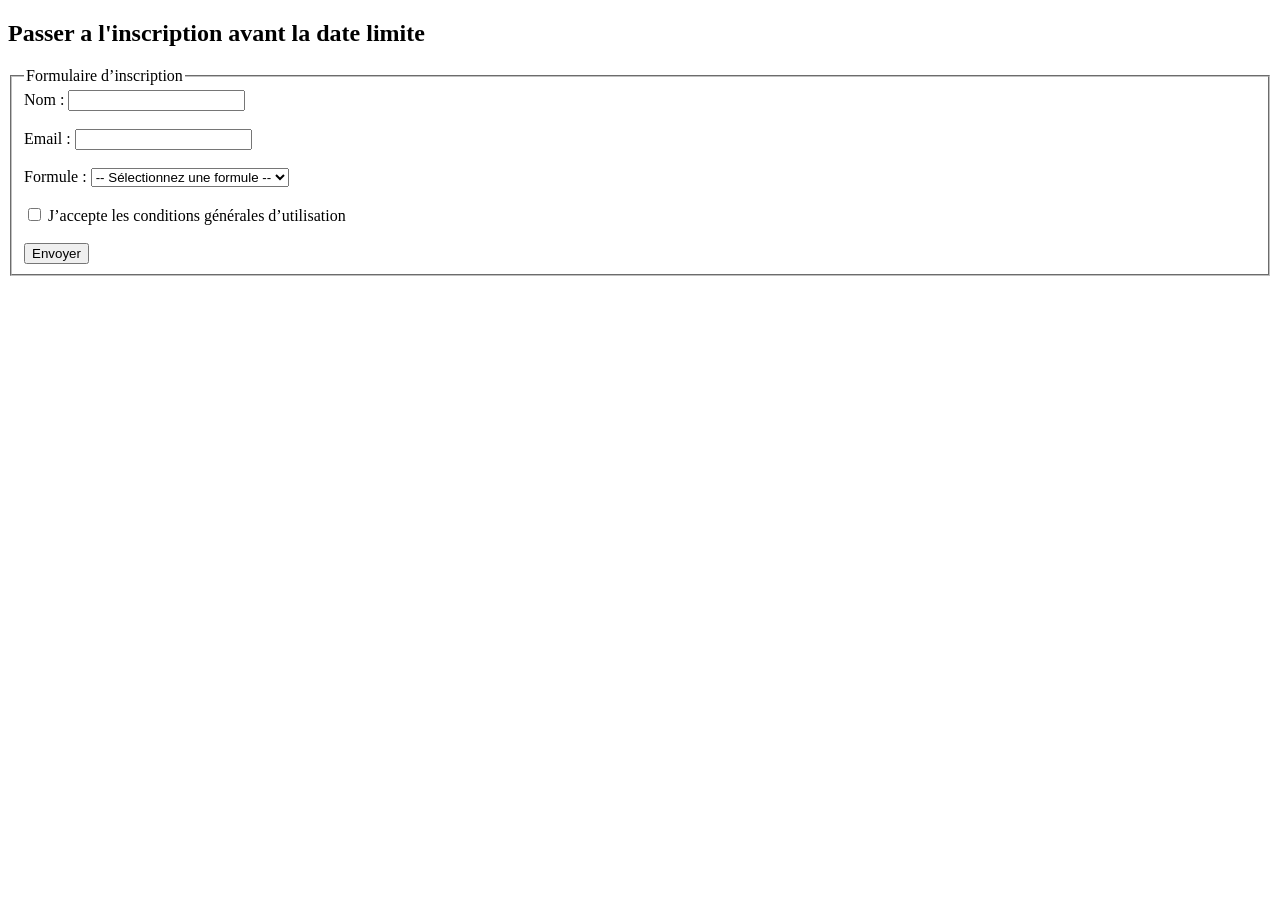
<file: inscriptions.html>
<!DOCTYPE html>
<html lang="fr">
<head>
  <meta charset="UTF-8">
  <title>inscriptions</title>
</head>

<body>
<header>


</header>
<main>
    <section id="inscription">
      <h2>Passer a l'inscription avant la date limite</h2>
      <form action="#" method="post">
        <fieldset>
          <legend>Formulaire d’inscription</legend>

          <label for="nom">Nom :</label>
          <input type="text" id="nom" name="nom" required><br><br>

          <label for="email">Email :</label>
          <input type="email" id="email" name="email" required><br><br>

          <label for="formule">Formule :</label>
          <select id="formule" name="formule" required>
            <option value="">-- Sélectionnez une formule --</option>
            <option value="etudiant">Étudiant</option>
            <option value="entrepreneur">Entrepreneur</option>
            <option value="professionel">Professionel</option>
          </select><br><br>

          <label>
            <input type="checkbox" name="cgu" required>
            J’accepte les conditions générales d’utilisation
          </label><br><br>

          <button type="submit">Envoyer</button>
        </fieldset>
      </form>
    </section>


</main>

<footer>


</footer>

    </body>
    </html>
</file>
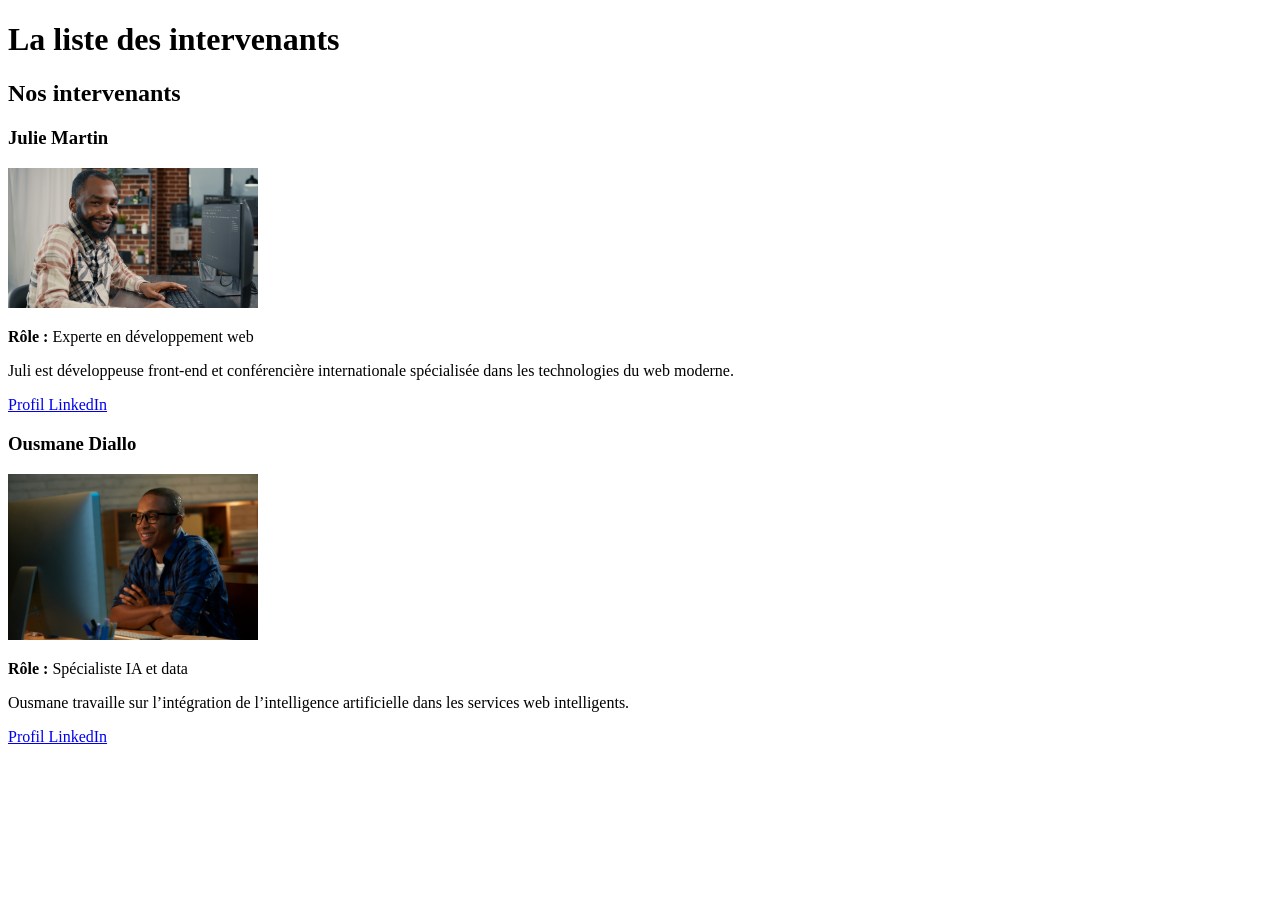
<file: intervenants.html>
<!DOCTYPE html>
<html lang="fr">
<head>
  <meta charset="UTF-8">
  <title>Intervenants</title>
</head>

<body>
<header>
    <h1>La liste des intervenants</h1>


</header>
<main>
    <section>
        <h1> Nos intervenants</h1>

        <article>
        <h3>Julie Martin</h3>
        <img src="images/martin julie.jpg" alt="Photo de Julie Martin" width= "250">
        <p><strong>Rôle :</strong> Experte en développement web</p>
        <p>Juli est développeuse front-end et conférencière internationale spécialisée dans les technologies du web moderne.</p>
        <p><a href="https://www.linkedin.com/in/mouhamed-s%C3%A8ne-digitalinnovation/">Profil LinkedIn</a></p>
      </article>
               
       <article>
        <h3>Ousmane Diallo</h3>
        <img src="images\diallo.jpg" alt="Photo de Ousmane Diallo" width= "250">
        <p><strong>Rôle :</strong> Spécialiste IA et data</p>
        <p>Ousmane travaille sur l’intégration de l’intelligence artificielle dans les services web intelligents.</p>
        <p><a href="https://www.linkedin.com/in/mouhamed-s%C3%A8ne-digitalinnovation/">Profil LinkedIn</a></p>
      </article>

    </section>


</main>

<footer>


</footer>

    </body>
    </html>
</file>
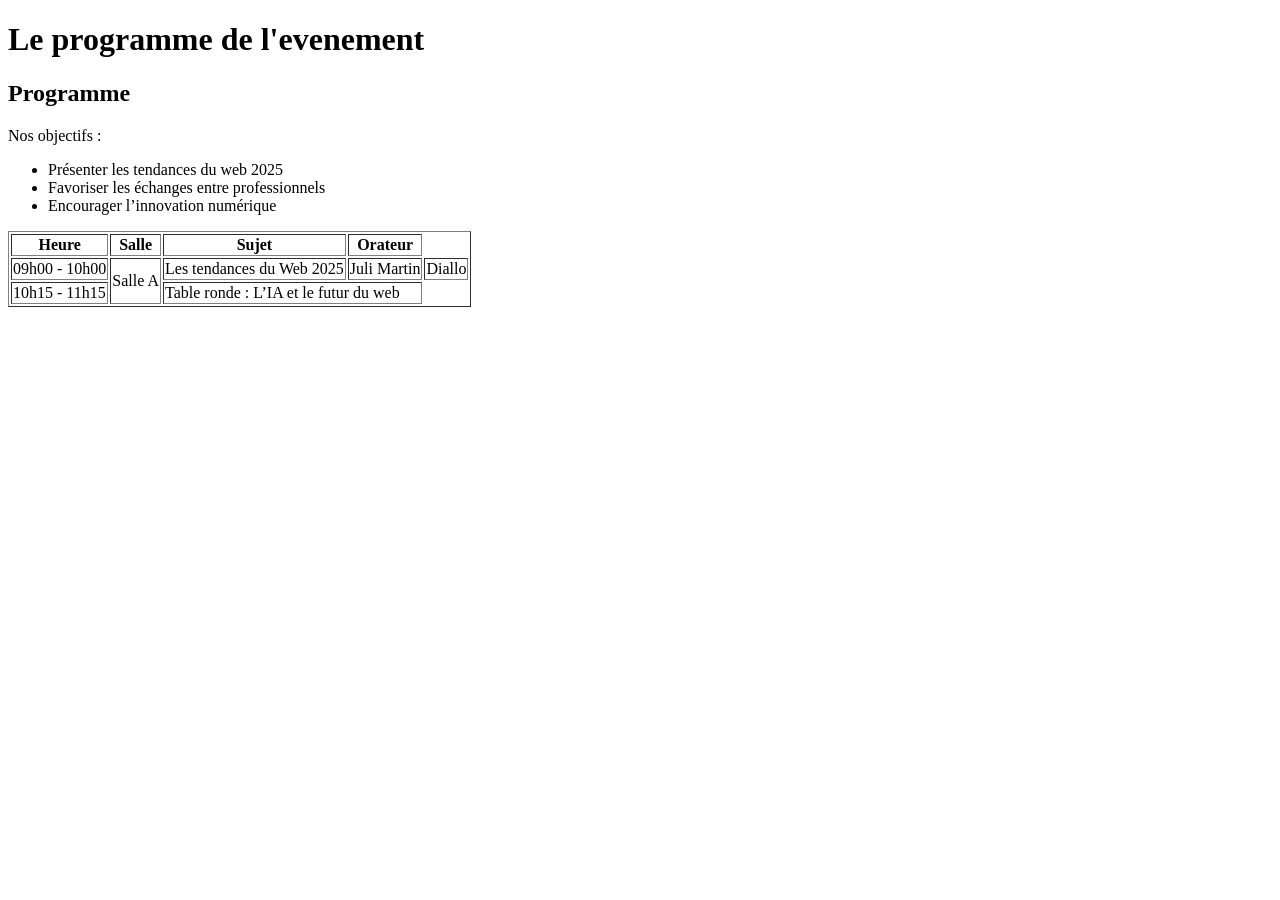
<file: programme.html>
<!DOCTYPE html>
<html lang="fr">
<head>
  <meta charset="UTF-8">
  <title>Programme</title>
</head>

<body>
<header>
    <h1>Le programme de l'evenement</h1>


</header>
<main>
<section id="programme">
      <h2>Programme</h2>
      <p>Nos objectifs :</p>
      <ul>
        <li>Présenter les tendances du web 2025</li>
        <li>Favoriser les échanges entre professionnels</li>
        <li>Encourager l’innovation numérique</li>
      </ul>

      <table border="1">
        <thead>
          <tr>
            <th>Heure</th>
            <th>Salle</th>
            <th>Sujet</th>
            <th>Orateur</th>
          </tr>
        </thead>
        <tbody>
          <tr>
            <td>09h00 - 10h00</td>
            <td rowspan="2">Salle A</td>
            <td>Les tendances du Web 2025</td>
            <td>Juli Martin</td>
            <td>Diallo</td>
          </tr>
          <tr>
            <td>10h15 - 11h15</td>
            <td colspan="2">Table ronde : L’IA et le futur du web</td>
        
          </tr>
        </tbody>
      </table>
    </section>


</main>

<footer>


</footer>

    </body>
    </html>
</file>
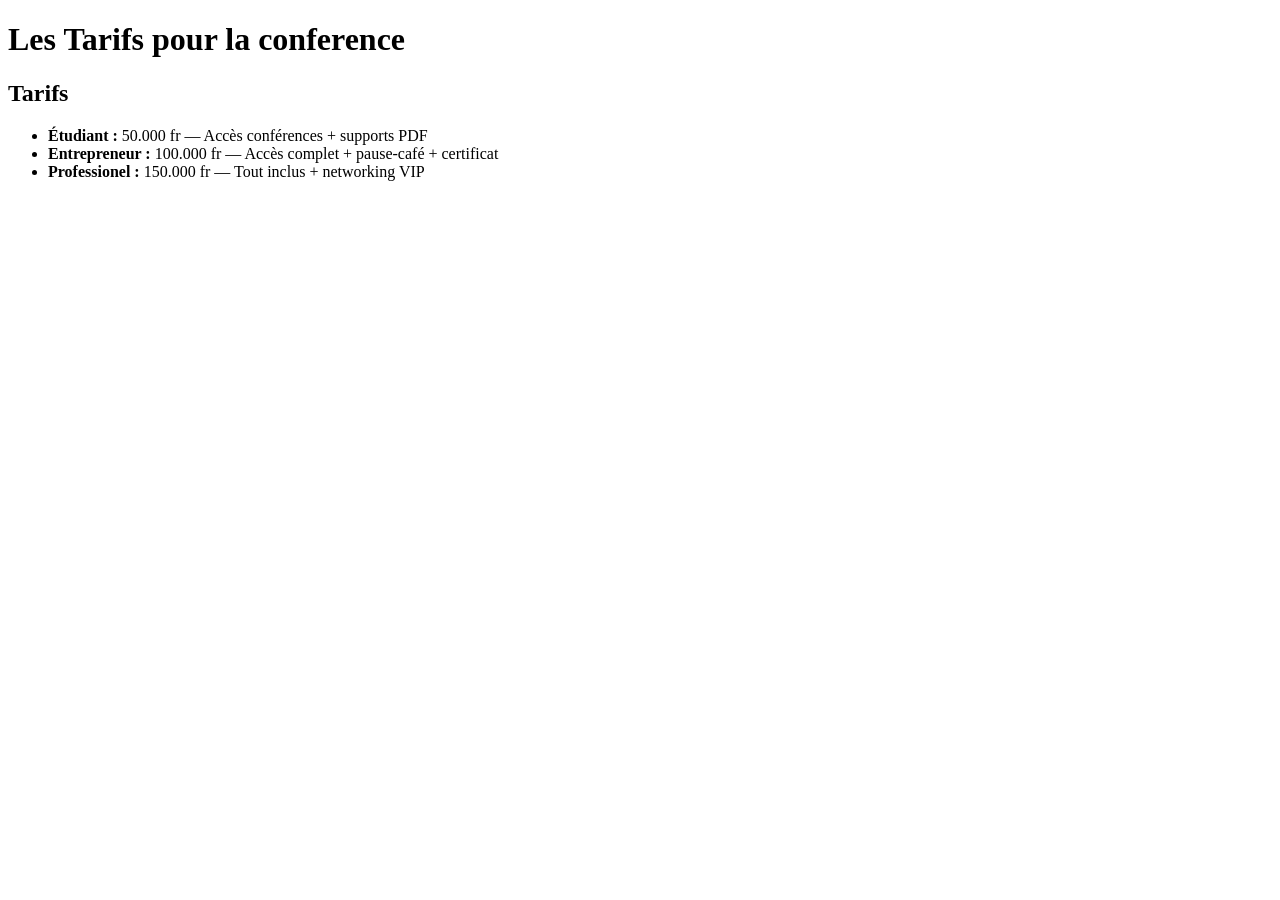
<file: tarifs.html>
<!DOCTYPE html>
<html lang="fr">
<head>
  <meta charset="UTF-8">
  <title>Tarifs</title>
</head>

<body>
<header>
    <h1>Les Tarifs pour la conference</h1>


</header>
<main>
<section id="tarifs">
      <h2>Tarifs</h2>
      <ul>
        <li><strong>Étudiant :</strong> 50.000 fr — Accès conférences + supports PDF</li>
        <li><strong>Entrepreneur :</strong> 100.000 fr — Accès complet + pause-café + certificat</li>
        <li><strong>Professionel :</strong> 150.000 fr — Tout inclus + networking VIP</li>
      </ul>
    </section>

</main>

<footer>


</footer>

    </body>
    </html>
</file>
